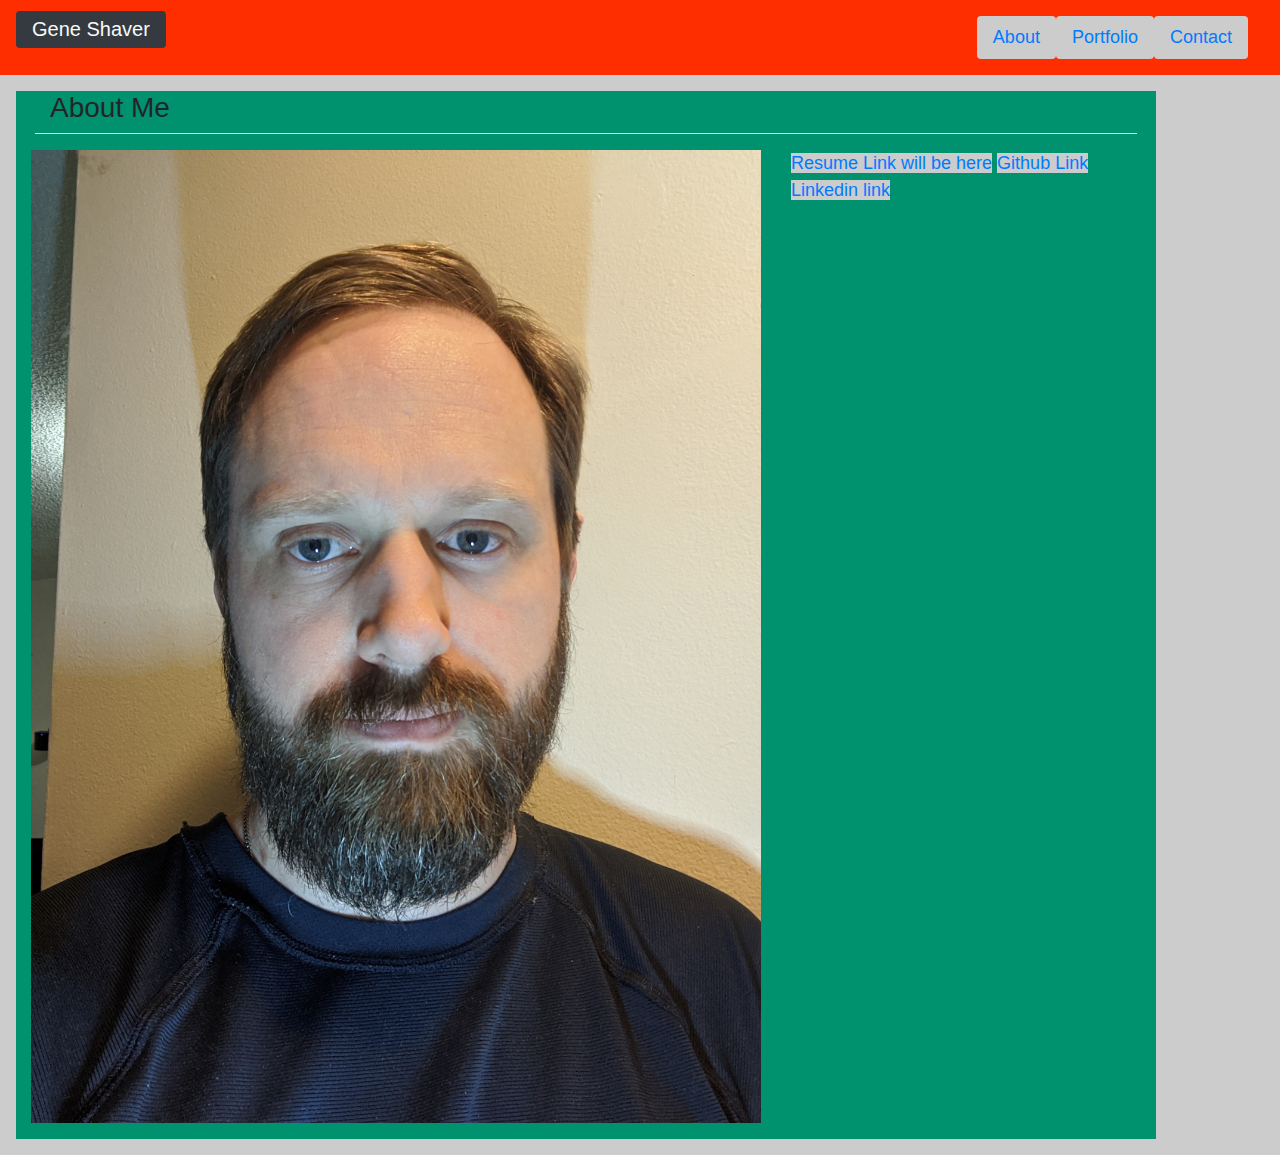
<file: index.html>
<!DOCTYPE html>
<html lang="en-us">

<head>

  <meta charset="UTF-8">
  <title>Stuff I Think About</title>
  <link rel="stylesheet" href="https://stackpath.bootstrapcdn.com/bootstrap/4.4.1/css/bootstrap.min.css" integrity="sha384-Vkoo8x4CGsO3+Hhxv8T/Q5PaXtkKtu6ug5TOeNV6gBiFeWPGFN9MuhOf23Q9Ifjh" crossorigin="anonymous">
  <link rel="stylesheet" href="./assets/style.css">
</head>

<body>  

  <header class ="containter-lg">
    <nav id="navid" class="navbar nav-pills flex-column flex-sm-row justify-content-left navbar-light">
      <p class="navbar-brand nav-link active text-light bg-dark">Gene Shaver</p>
      <nav class="navbar justify-content-end">
        <a class="flex-sm-fill text-sm-center nav-link" href="index.html">About</a>
        <a class="flex-sm-fill text-sm-center nav-link" href="portfolio.html">Portfolio</a>
        <a class="flex-sm-fill text-sm-center nav-link" href="contact.html">Contact</a>
      </nav>  
    </nav>
  </header>
  <main class="container m-3">
    <section class="row border-bottom m-1">
      <div class="col-lg-12">
        <h3>About Me</h3>
      </div>
    </section>
    <section class="row mt-3">
      <figure class="col-lg-8">
        <img class="" src="./pictures/ProfilePicLarge2.jpg" alt="picture of starship" width= 100%>
      </figure>
      <figcaption class="col-lg-4">
        <a href="#">Resume Link will be here</a>
        <a href="https://github.com/gshaver82">Github Link</a>
        <a href="https://www.linkedin.com/in/gene-shaver-7b574b1a4/">Linkedin link</a>
        </figcaption>
    </section>
  </main>
</body>

</html>
</file>
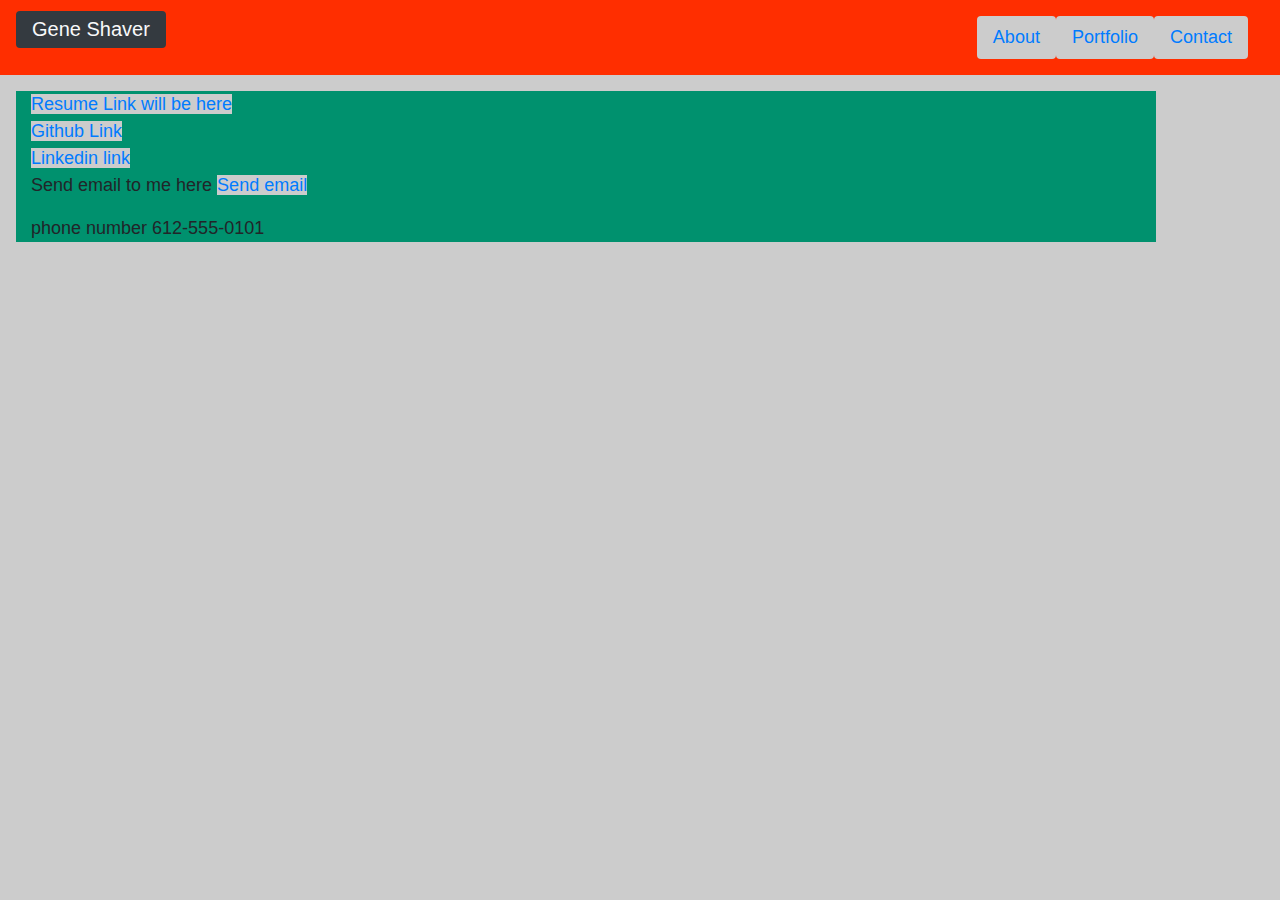
<file: contact.html>
<!DOCTYPE html>
<html lang="en-us">

<head>

  <meta charset="UTF-8">
  <title>Stuff I Think About</title>
  <link rel="stylesheet" href="style.css">
  <link rel="stylesheet" href="https://stackpath.bootstrapcdn.com/bootstrap/4.4.1/css/bootstrap.min.css"
    integrity="sha384-Vkoo8x4CGsO3+Hhxv8T/Q5PaXtkKtu6ug5TOeNV6gBiFeWPGFN9MuhOf23Q9Ifjh" crossorigin="anonymous">
  <link rel="stylesheet" href="./assets/style.css">
</head>

<body>

  <header class="containter-lg">
    <nav id="navid" class="navbar nav-pills flex-column flex-sm-row justify-content-left navbar-light">
      <p class="navbar-brand nav-link active text-light bg-dark">Gene Shaver</p>
      <nav class="navbar justify-content-end">
        <a class="aclass flex-sm-fill text-sm-center nav-link" href="index.html">About</a>
        <a class="aclass flex-sm-fill text-sm-center nav-link" href="portfolio.html">Portfolio</a>
        <a class="aclass flex-sm-fill text-sm-center nav-link" href="contact.html">Contact</a>
      </nav>
    </nav>
  </header>
  <main class=" container-lg m-3">
    <a href="#">Resume Link will be here</a>
    <br>
    <a href="https://github.com/gshaver82">Github Link</a>
    <br>
    <a href="https://www.linkedin.com/in/gene-shaver-7b574b1a4/">Linkedin link</a>
    <br>
    <p>Send email to me here <a href="mailto:falseemail12341234@gmail.com">Send email</a></p>
    <p>
      phone number 612-555-0101
    </p>
  </main>
</body>

</html>
</file>
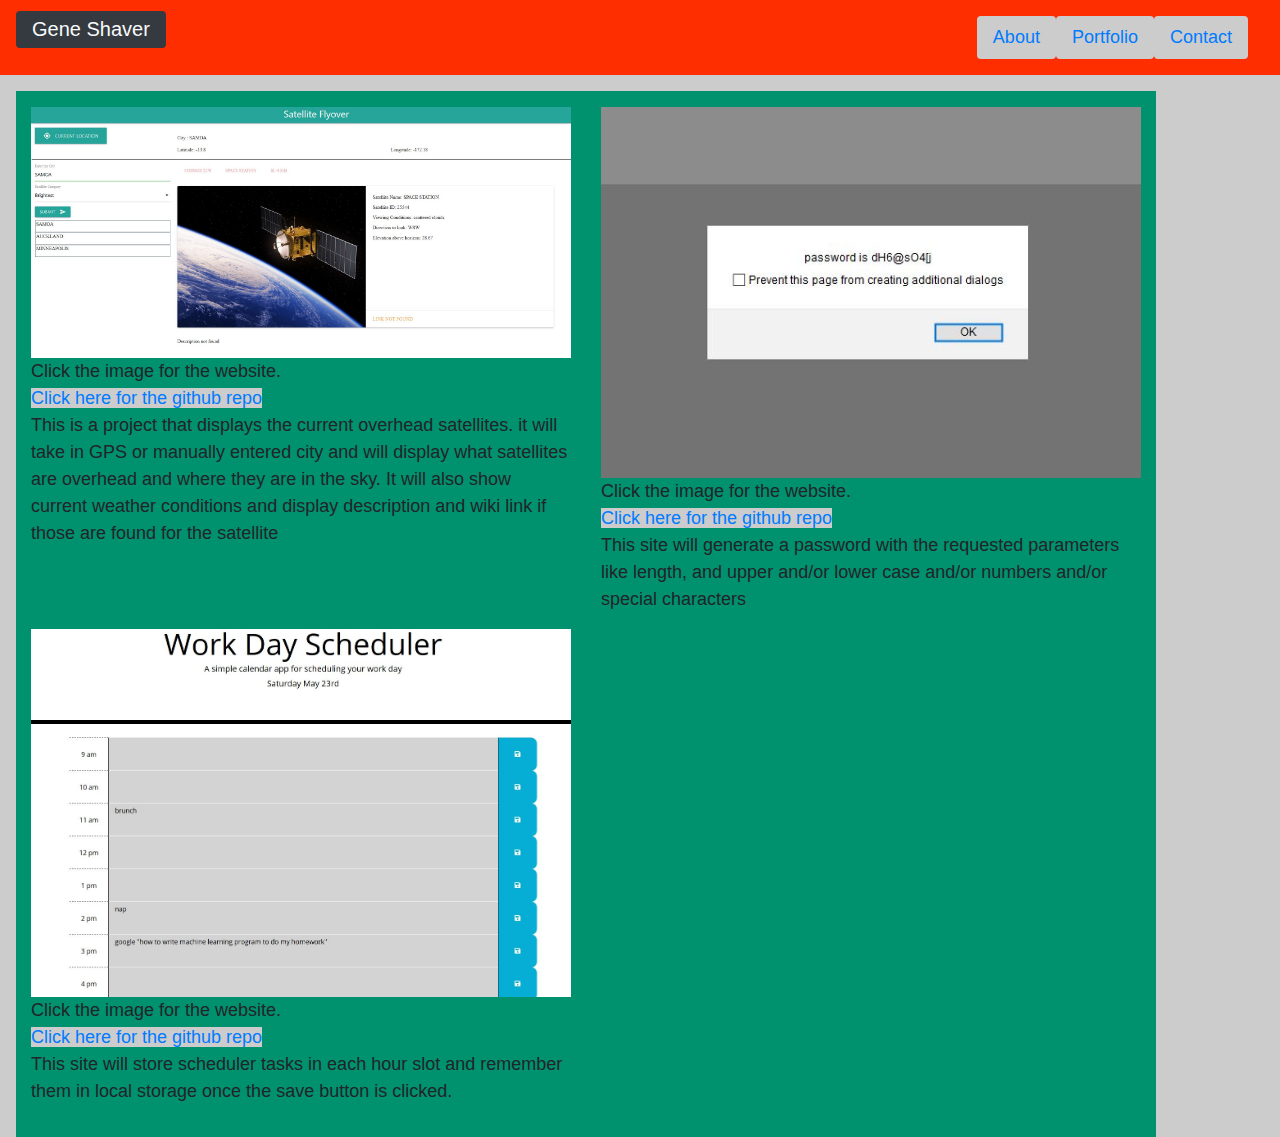
<file: portfolio.html>
<!DOCTYPE html>
<html lang="en-us">

<head>

  <meta charset="UTF-8">
  <title>Stuff I Think About</title>
  <link rel="stylesheet" href="style.css">
  <link rel="stylesheet" href="https://stackpath.bootstrapcdn.com/bootstrap/4.4.1/css/bootstrap.min.css"
    integrity="sha384-Vkoo8x4CGsO3+Hhxv8T/Q5PaXtkKtu6ug5TOeNV6gBiFeWPGFN9MuhOf23Q9Ifjh" crossorigin="anonymous">
  <link rel="stylesheet" href="./assets/style.css">
</head>

<body>

  <header class="containter-lg">
    <nav id="navid" class="navbar nav-pills flex-column flex-sm-row justify-content-left navbar-light">
      <p class="navbar-brand nav-link active text-light bg-dark">Gene Shaver</p>
      <nav class="navbar justify-content-end">
        <a class="aclass flex-sm-fill text-sm-center nav-link" href="index.html">About</a>
        <a class="aclass flex-sm-fill text-sm-center nav-link" href="portfolio.html">Portfolio</a>
        <a class="aclass flex-sm-fill text-sm-center nav-link" href="contact.html">Contact</a>
      </nav>
    </nav>
  </header>
  <main class=" container-lg mt-3 pb-3 ml-3 mr-3 pt-3">

    <div class="row">
      <figure class="col-lg-6">
        <a href="https://gshaver82.github.io/SatFlyover/">
          <img class="img thumbnail center-block" src="./pictures/SatFlyoverProjectSite.jpg" alt="SatFlyoverProjectSite"
            width=100%>
        </a>
        <figcaption>
          Click the image for the website. 
          <br>
          <a href="https://github.com/gshaver82/SatFlyover">Click here for the github repo</a>
          <br>          
          This is a project that displays the current overhead satellites. it will take in GPS or manually
          entered city and will display what satellites are overhead and where they are in the sky. It will also show
          current weather conditions and display description and wiki link if those are found for the satellite
        </figcaption>
      </figure>
      <figure class="col-lg-6">
        <a href="https://gshaver82.github.io/homework3/">
        <img class="img thumbnail center-block" src="./pictures/PasswordGenSitePic.jpg" alt="PasswordGenSitePic"
          width=100%>
        </a>
        <figcaption>
          Click the image for the website. 
          <br>
          <a href="https://github.com/gshaver82/homework3">Click here for the github repo</a>
          <br>      
          This site will generate a password with the requested parameters like length, and upper and/or lower
          case and/or numbers and/or special characters</figcaption>
      </figure>
    </div>

    <div class="row">
      <figure class="col-lg-6">
        <a href="https://gshaver82.github.io/homework5/">
        <img class="img thumbnail center-block" src="./pictures/WorkdaySchedulerSite.jpg" alt="WorkdaySchedulerSite"
          width=100%>
        </a>
        <figcaption>
          Click the image for the website. 
          <br>
          <a href="https://github.com/gshaver82/homework5">Click here for the github repo</a>
          <br>      
          This site will store scheduler tasks in each hour slot and remember them in local storage once the
          save button is clicked.</figcaption>
      </figure>
      <!-- <figure class="col-lg-6">
        <img class="img thumbnail center-block" src="./pictures/enterpriseWallpicture4.jpg" alt="picture of starship"
          width=100%>
        <figcaption> Lorem ipsum dolor sit amet, consectetur adipisicing elit. Accusamus, maiores, quos. At, animi,
          facilis. Alias itaque ab minima rerum, eaque animi nesciunt harum nemo est cumque voluptas, qui reprehenderit
          atque.</figcaption>
      </figure>
    </div>

    <div class="row">
      <figure class="col-lg-6">
        <img class="img thumbnail center-block" src="./pictures/enterpriseWallpicture4.jpg" alt="picture of starship"
          width=100%>
        <figcaption>Lorem ipsum dolor sit amet, consectetur adipisicing elit. Quis, molestiae modi accusantium animi
          magnam veniam, impedit asperiores sint consequuntur debitis fugit quibusdam dolor, iusto sed porro ab minus
          voluptatibus amet.</figcaption>
      </figure>
      <figure class="col-lg-6">
        <img class="img thumbnail center-block" src="./pictures/enterpriseWallpicture4.jpg" alt="picture of starship"
          width=100%>
        <figcaption> Lorem ipsum dolor sit amet, consectetur adipisicing elit. Accusamus, maiores, quos. At, animi,
          facilis. Alias itaque ab minima rerum, eaque animi nesciunt harum nemo est cumque voluptas, qui reprehenderit
          atque.</figcaption>
      </figure>
    </div> -->


  </main>

</body>

</html>
</file>
<file: assets/style.css>
body {
  font-size: 18px;
  line-height: 27px;
  background-color: #ccc;
}

main{
  background-color: #00916E;
}

img.center-block {
}

section{
  
}
header{
  background-color: #FF2E00;
}
a{
  background-color: #ccc;
  /* color: #F6F4F3; */
}
</file>
<file: style.css>
body {
  font-size: 18px;
  line-height: 27px;
  background-color: #ccc;
}

main{
  background-color: white;
  /* margin: 30px; */
}

img.center-block {
}

section{
  
}
</file>
